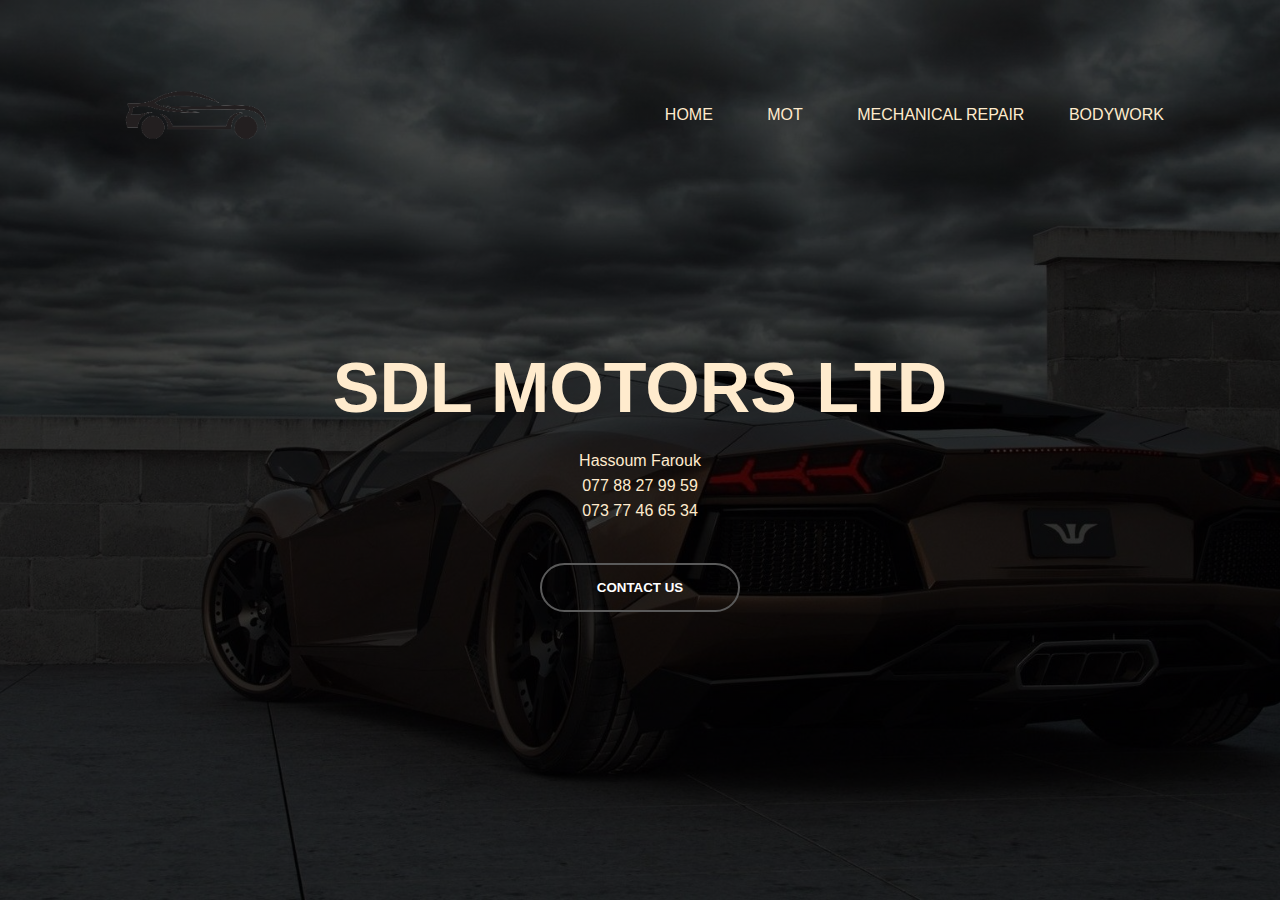
<file: index.html>
<html>
  <head>
    <title>SD MOTORS LTD</title>
    <link rel="stylesheet" href="styles.css" />
  </head>
  <body>
    <div class="center"></div>
    <div class="ring"></div>
    <span>loading...</span>
    <div class="banner">
      <div class="navbar">
        <img src="logo.png" class="logo" />
        <ul>
          <li><a href="index.html">Home</a></li>
          <li class="dropdown">
            <div class="dropdown-content">
              <a href="MOT.html">MOT</a>
            </div>
          </li>
          <li><a href="MECHANICAL REPAIR.html">Mechanical Repair</a></li>
          <li><a href="BODYWORK.html">Bodywork</a></li>
        </ul>
      </div>
      <div class="content">
        <h1>SDL MOTORS LTD</h1>
        <p>Hassoum Farouk <br />077 88 27 99 59<br />073 77 46 65 34</p>
        <div>
          <button type="button" onclick="window.location.href='contact.html'">
            <span></span>CONTACT US
          </button>
        </div>
      </div>
    </div>
  </body>
</html>
</file>
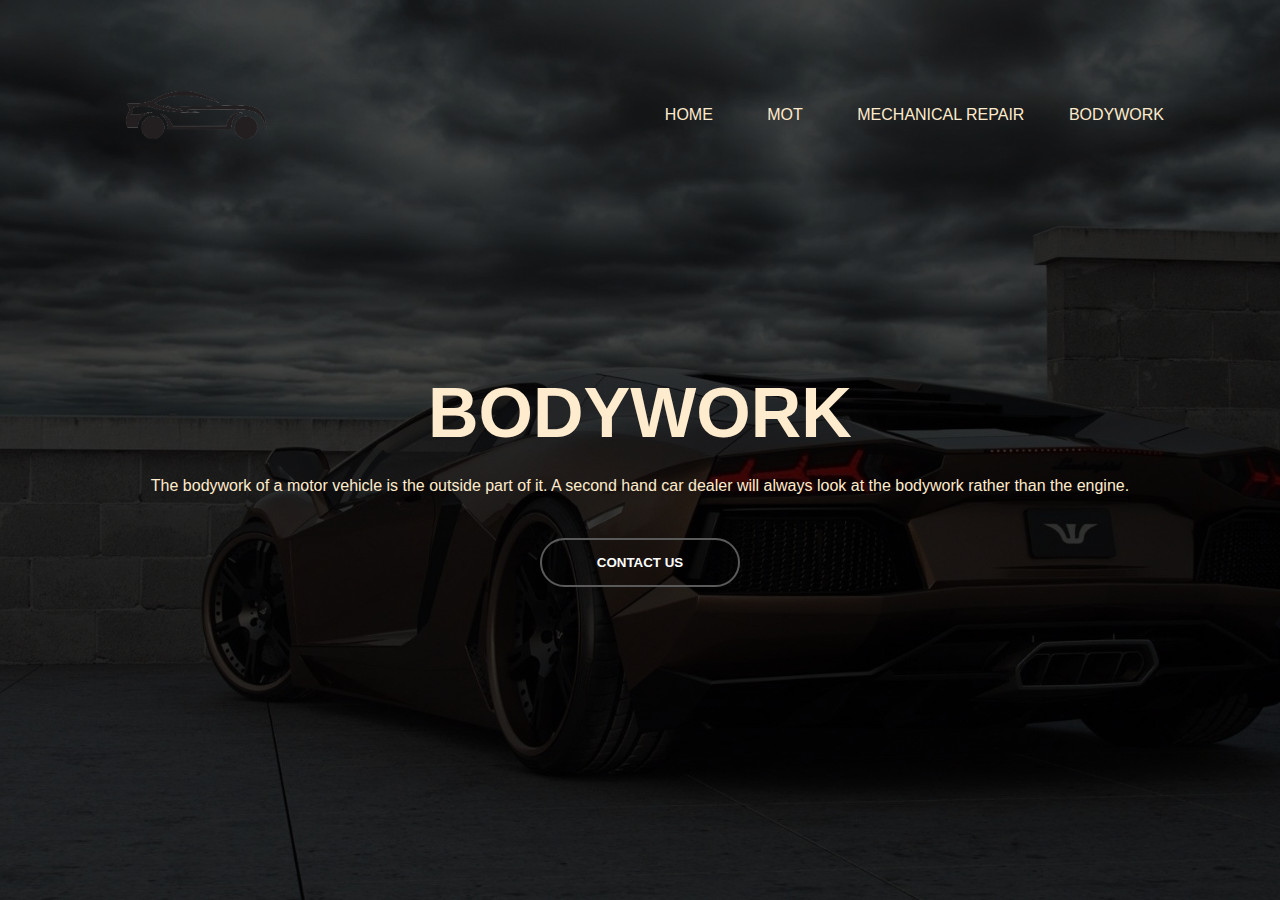
<file: BODYWORK.html>
<html>
  <head>
    <title>SD MOTORS LTD</title>
    <link rel="stylesheet" href="styles.css" />
  </head>
  <body>
    <div class="banner">
      <div class="navbar">
        <img src="logo.png" class="logo" />
        <ul>
          <li><a href="index.html">Home</a></li>
          <li class="dropdown">
            <div class="dropdown-content">
              <a href="MOT.html">MOT</a>
            </div>
          </li>
          <li><a href="MECHANICAL REPAIR.html">Mechanical Repair</a></li>
          <li><a href="BODYWORK.html">Bodywork</a></li>
        </ul>
      </div>
      <div class="content">
        <h1>BODYWORK</h1>
        <p>
          The bodywork of a motor vehicle is the outside part of it. A second
          hand car dealer will always look at the bodywork rather than the
          engine.
        </p>
        <div>
          <button type="button"><span></span>CONTACT US</button>
        </div>
      </div>
    </div>
  </body>
</html>
</file>
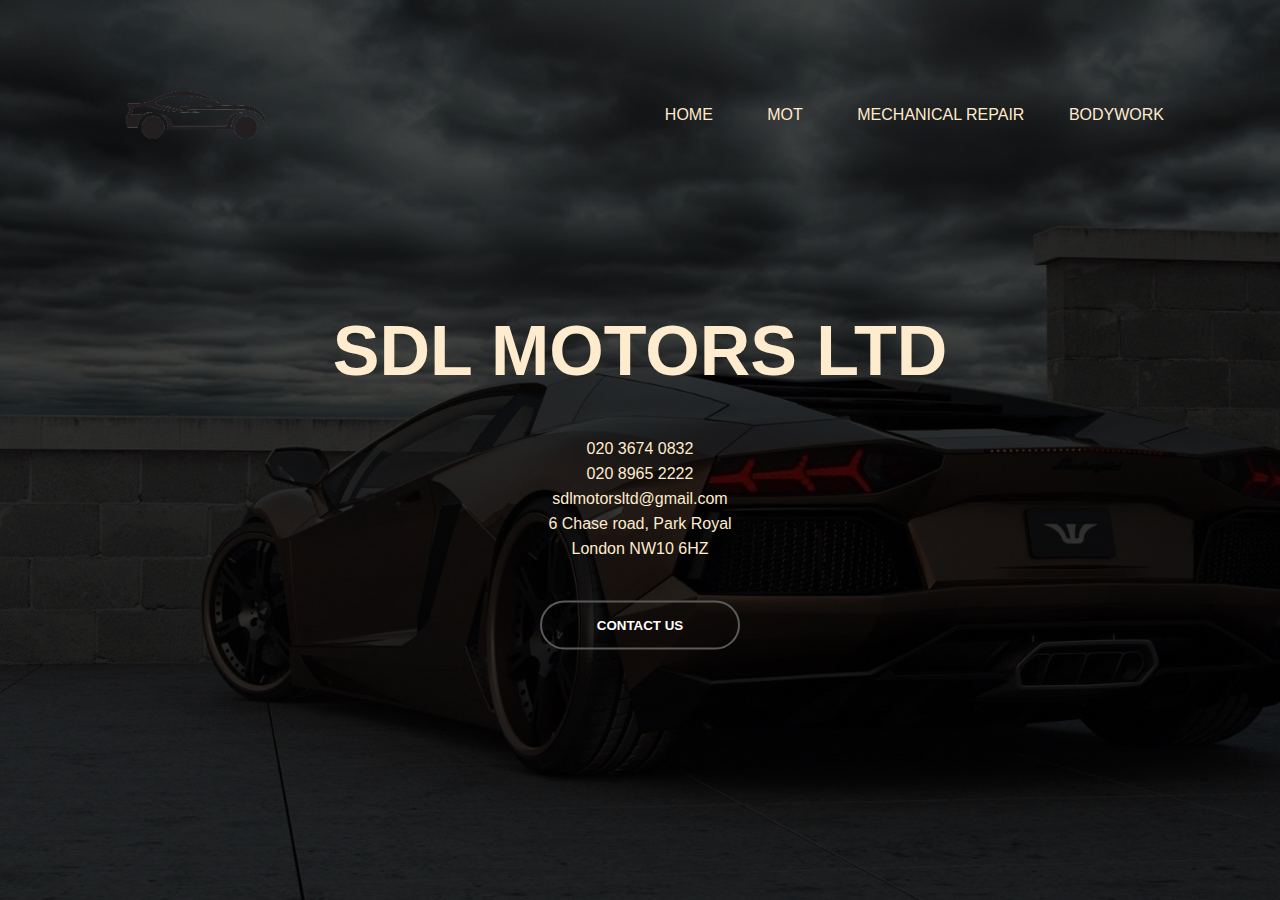
<file: contact.html>
<html>
  <head>
    <title>SD MOTORS LTD</title>
    <link rel="stylesheet" href="styles.css" />
  </head>
  <body>
    <div class="banner">
      <div class="navbar">
        <img src="logo.png" class="logo" />
        <ul>
          <li><a href="index.html">Home</a></li>
          <li class="dropdown">
            <div class="dropdown-content">
              <a href="MOT.html">MOT</a>
            </div>
          </li>
          <li><a href="MECHANICAL REPAIR.html">Mechanical Repair</a></li>
          <li><a href="BODYWORK.html">Bodywork</a></li>
        </ul>
      </div>
      <div class="content">
        <h1>SDL MOTORS LTD</h1>
        <p>
          <br />020 3674 0832<br />020 8965 2222
          <br />sdlmotorsltd@gmail.com<br />6 Chase road, Park Royal<br />London
          NW10 6HZ
        </p>
        <div>
          <button type="button"><span></span>CONTACT US</button>
        </div>
      </div>
    </div>
  </body>
</html>
</file>
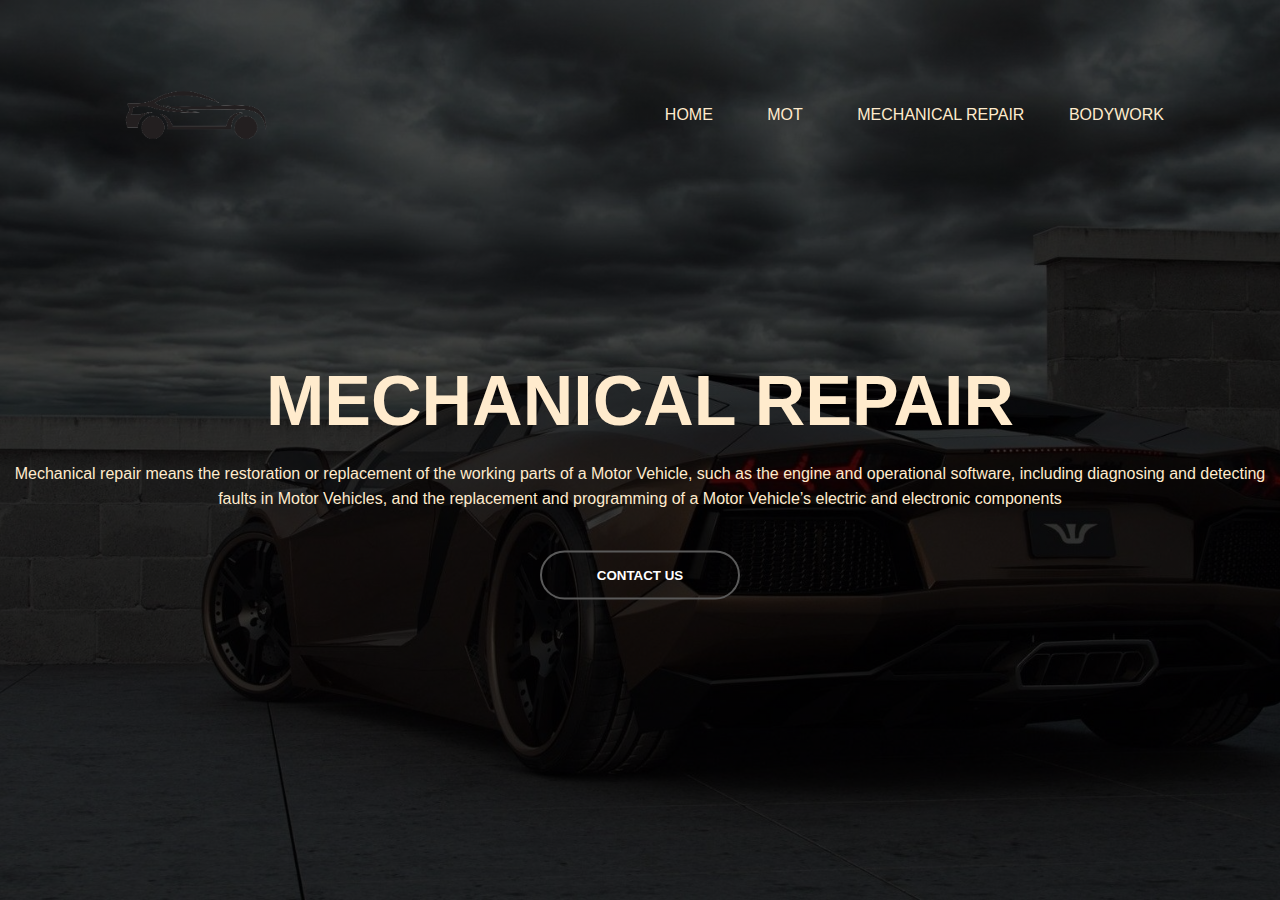
<file: MECHANICAL REPAIR.html>
<html>
  <head>
    <title>SD MOTORS LTD</title>
    <link rel="stylesheet" href="styles.css" />
  </head>
  <body>
    <div class="banner">
      <div class="navbar">
        <img src="logo.png" class="logo" />
        <ul>
          <li><a href="index.html">Home</a></li>
          <li class="dropdown">
            <div class="dropdown-content">
              <a href="MOT.html">MOT</a>
            </div>
          </li>
          <li><a href="MECHANICAL REPAIR.html">Mechanical Repair</a></li>
          <li><a href="BODYWORK.html">Bodywork</a></li>
        </ul>
      </div>
      <div class="content">
        <h1>MECHANICAL REPAIR</h1>
        <p>
          Mechanical repair means the restoration or replacement of the working
          parts of a Motor Vehicle, such as the engine and operational software,
          including diagnosing and detecting faults in Motor Vehicles, and the
          replacement and programming of a Motor Vehicle’s electric and
          electronic components
        </p>
        <div>
          <button type="button"><span></span>CONTACT US</button>
        </div>
      </div>
    </div>
  </body>
</html>
</file>
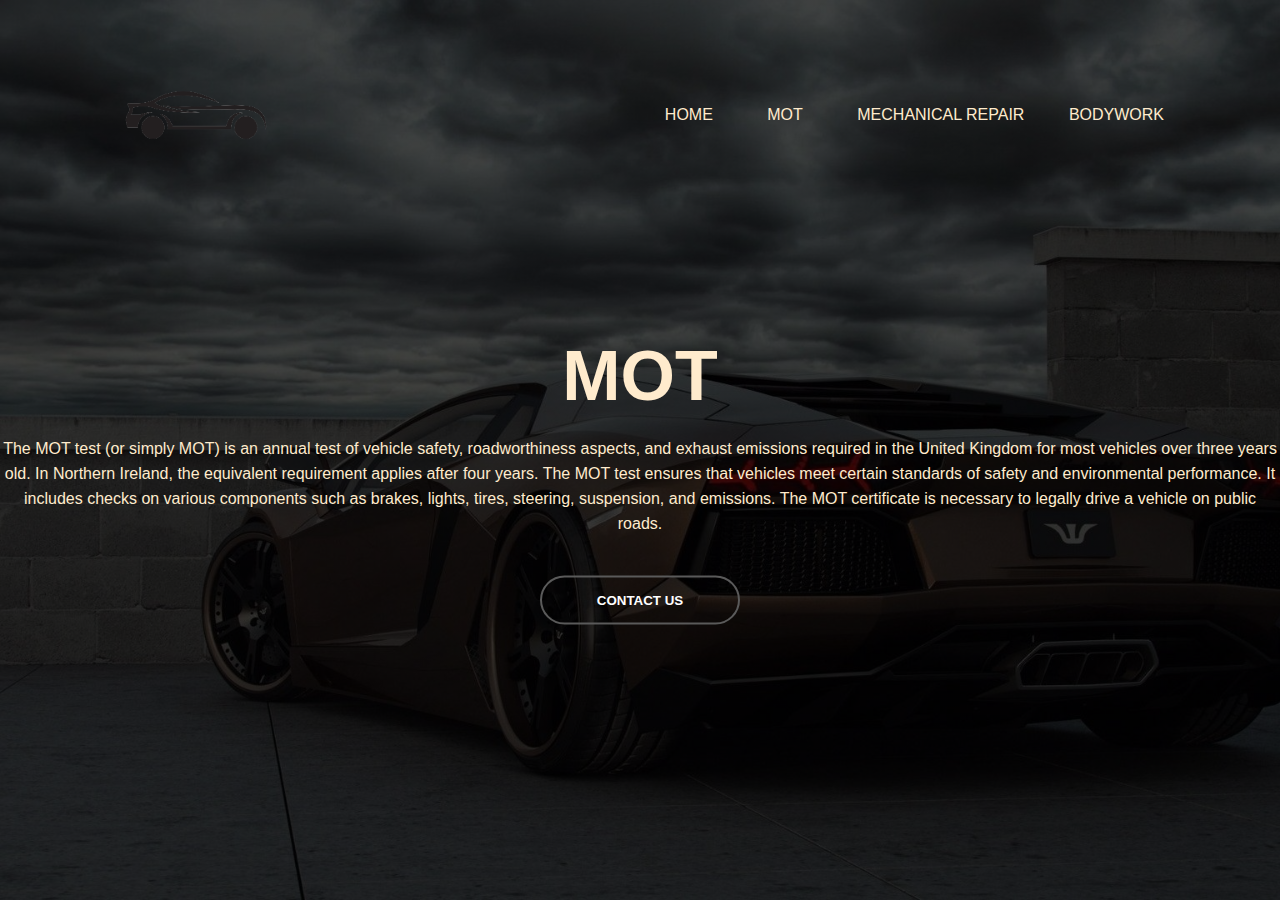
<file: MOT.html>
<html>
  <head>
    <title>SD MOTORS LTD</title>
    <link rel="stylesheet" href="styles.css" />
  </head>
  <body>
    <div class="banner">
      <div class="navbar">
        <img src="logo.png" class="logo" />
        <ul>
          <li><a href="index.html">Home</a></li>
          <li class="dropdown">
            <div class="dropdown-content">
              <a href="MOT.html">MOT</a>
            </div>
          </li>
          <li><a href="MECHANICAL REPAIR.html">Mechanical Repair</a></li>
          <li><a href="BODYWORK.html">Bodywork</a></li>
        </ul>
      </div>
      <div class="content">
        <h1>MOT</h1>
        <p>
          The MOT test (or simply MOT) is an annual test of vehicle safety,
          roadworthiness aspects, and exhaust emissions required in the United
          Kingdom for most vehicles over three years old. In Northern Ireland,
          the equivalent requirement applies after four years. The MOT test
          ensures that vehicles meet certain standards of safety and
          environmental performance. It includes checks on various components
          such as brakes, lights, tires, steering, suspension, and emissions.
          The MOT certificate is necessary to legally drive a vehicle on public
          roads.
        </p>
        <div>
          <button type="button"><span></span>CONTACT US</button>
        </div>
      </div>
    </div>
  </body>
</html>
</file>
<file: styles.css>
* {
  margin: 0;
  padding: 0;
  font-family: Arial, Helvetica, sans-serif;
}

.banner {
  width: 100%;
  height: 100vh;
  background-image: linear-gradient(rgba(0, 0, 0, 0.75), rgba(0, 0, 0, 0.75)),
    url(background.jpg);
  background-size: cover;
  background-position: center;
}
body.mot-page {
  width: 100%;
  height: 100vh;
  background-image: linear-gradient(rgba(0, 0, 0, 0.75), rgba(0, 0, 0, 0.75)),
    url(background.jpg);
  background-size: cover;
  background-position: center;
}

.navbar {
  width: 85%;
  margin: auto;
  padding: 35px 0;
  display: flex;
  align-items: center;
  justify-content: space-between;
}

.logo {
  width: 200px;
  cursor: pointer;
}

.navbar ul li {
  list-style: none;
  display: inline-block;
  margin: 0 20px;
  position: relative;
}

.navbar ul li a {
  text-decoration: none;
  color: blanchedalmond;
  text-transform: uppercase;
}

.navbar ul li::after {
  content: "";
  height: 3px;
  width: 0;
  background: #5a5a5a;
  position: absolute;
  left: 0;
  bottom: -10px;
  transition: 0.5s;
}

.navbar ul li:hover::after {
  width: 100%;
}

.content {
  width: 100%;
  position: absolute;
  top: 50%;
  transform: translateY(-50%);
  text-align: center;
  color: blanchedalmond;
}

.content h1 {
  font-size: 70px;
  margin-top: 80px;
}

.content p {
  margin: 20px auto;
  font-weight: 100;
  line-height: 25px;
}

button {
  width: 200px;
  padding: 15px 0;
  text-align: center;
  margin: 20px 10px;
  border-radius: 25px;
  font-weight: bold;
  border: 2px solid #5a5a5a;
  background: transparent;
  color: rgb(255, 255, 255);
  cursor: pointer;
  position: relative;
  overflow: hidden;
}

span {
  background-color: rgb(12, 11, 9);
  height: 100%;
  width: 0;
  border-radius: 25px;
  position: absolute;
  left: 0;
  bottom: 0;
  z-index: -1;
  transition: 0.5s;
}

button:hover span {
  width: 100%;
}

button:hover {
  border: none;
}

.dropdown-content a {
  color: #333;
  display: block;
  padding: 10px;
  text-decoration: none;
}

.dropdown-content a:hover {
  background-color: rgb(153, 92, 0);
}
</file>
